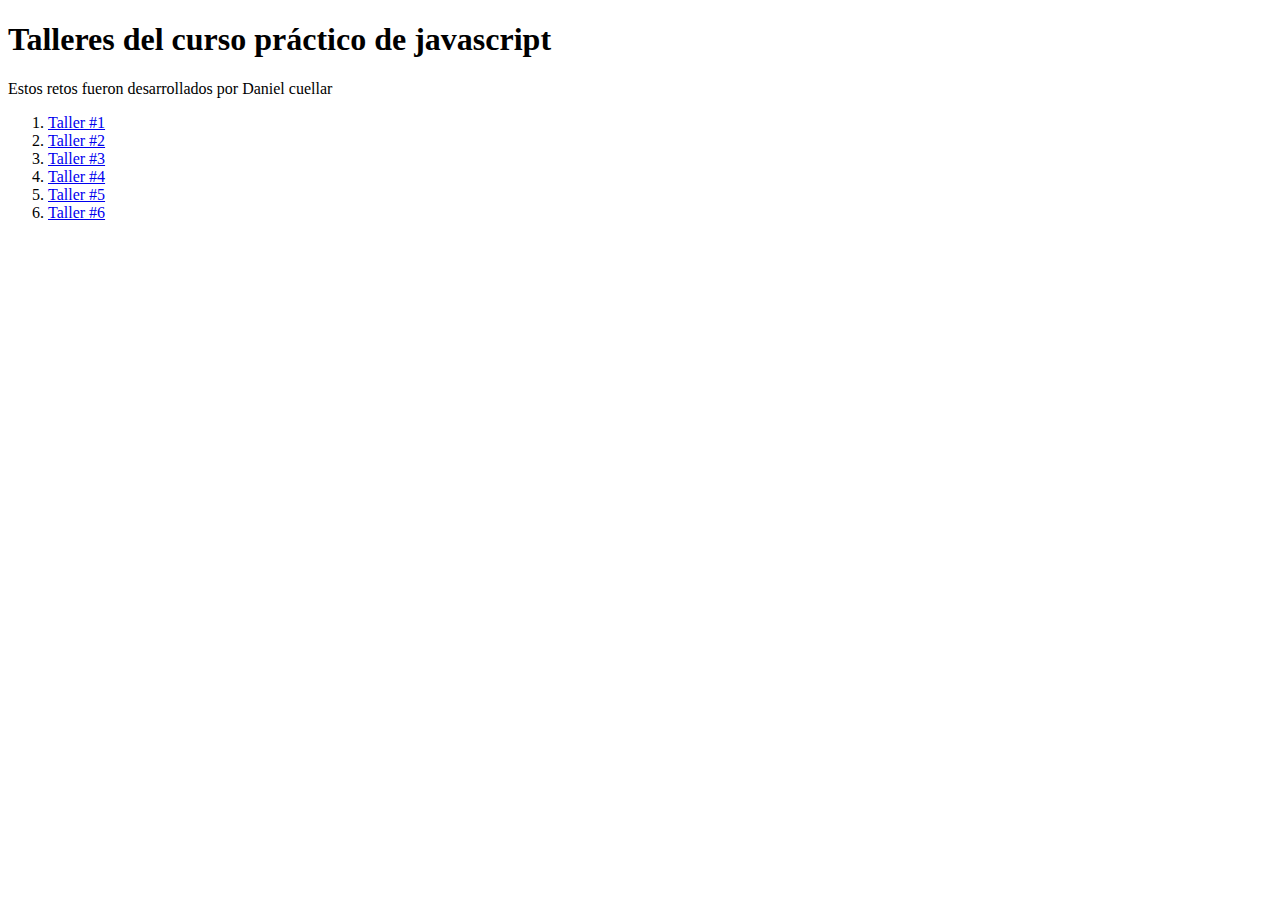
<file: index.html>
<!DOCTYPE html>
<html lang="en">
<head>
    <meta charset="UTF-8">
    <meta http-equiv="X-UA-Compatible" content="IE=edge">
    <meta name="viewport" content="width=device-width, initial-scale=1.0">
    <title>Home | Curso práctico de Javascript</title>
</head>
<body>

    <h1>
        Talleres del curso práctico de javascript
    </h1>
    <p>Estos retos fueron desarrollados por Daniel cuellar</p>

    <section>
        <nav>
            <ol>
                <li>
                    <a href="./figuras.html">Taller #1</a>
                </li>
                <li>
                    <a href="./descuentos.html">Taller #2</a>
                </li>
                <li>
                    <a href="./promedio.html">Taller #3</a>
                </li>
                <li>
                    <a href="./mediana.html">Taller #4</a>
                </li>
                <li>
                    <a href="./moda.html">Taller #5</a>
                </li>
                <li>
                    <a href="./salarios.html">Taller #6</a>
                </li>
            </ol>
        </nav> 
    </section>

    
</body>
</html>
</file>
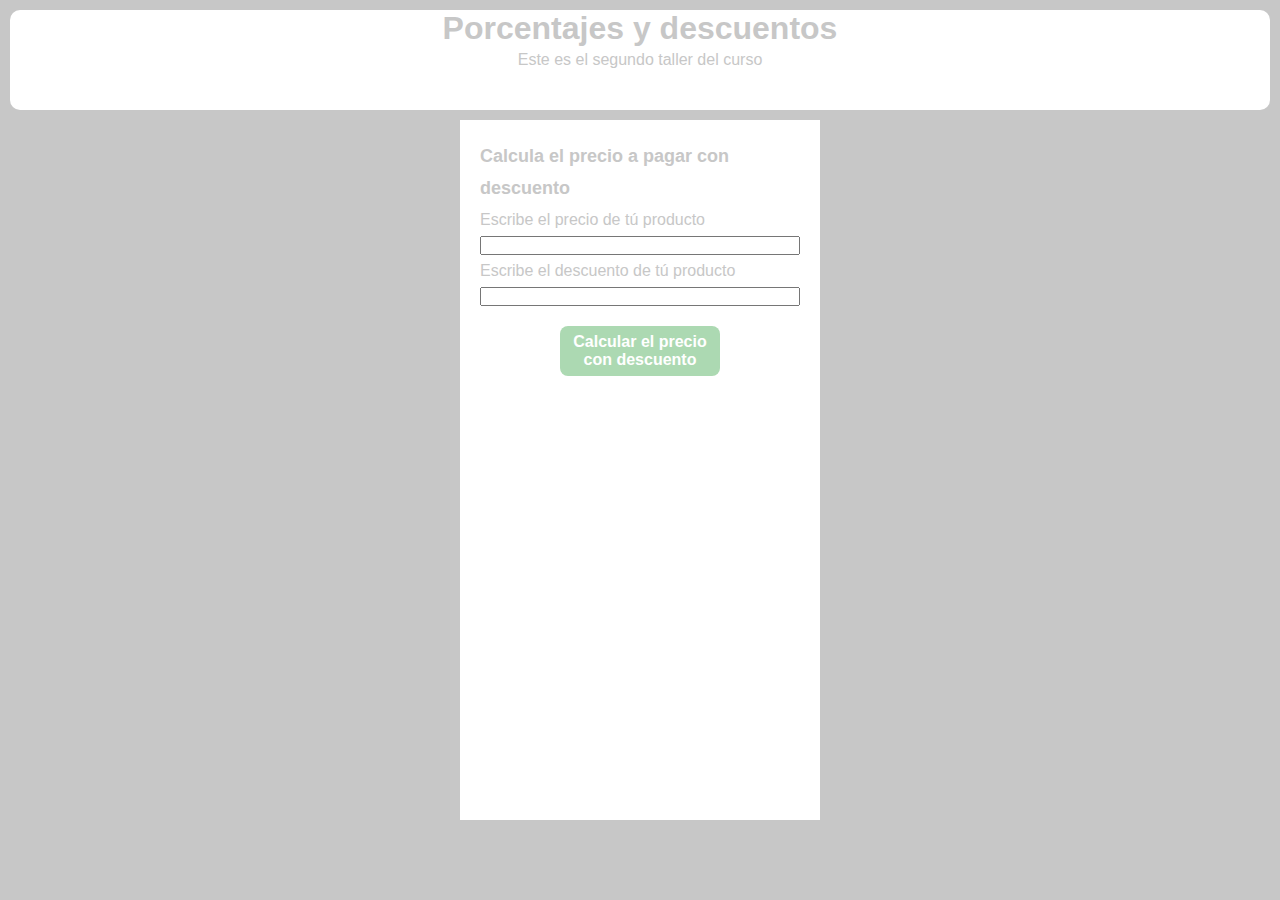
<file: descuentos.html>
<!DOCTYPE html>
<html lang="en">
  <head>
    <meta charset="UTF-8" />
    <meta http-equiv="X-UA-Compatible" content="IE=edge" />
    <meta name="viewport" content="width=device-width, initial-scale=1.0" />
    <title>Porcentajes y descuentos | curso practivo jscript</title>
    <!-- Styles -->
    <link rel="stylesheet" href="./css/descuntos-syles.css" />
    <script src="./js/descuentos.js"></script>
  </head>
  <body>
    <header>
      <h1>Porcentajes y descuentos</h1>
      <p>Este es el segundo taller del curso</p>
    </header>
    <section class="cuerpo">
      <div class="cuerpoFormulario">
        <h2>Calcula el precio a pagar con descuento</h2>
        <form>
          <label for="InputPrice">Escribe el precio de tú producto</label>
          <input id="InputPrice" type="number" />

          <label for="InputDiscount">Escribe el descuento de tú producto</label>
          <input id="InputDiscount" type="number" />
          <div class="button-container">
            <button
              class="primary-button"
              type="button"
              onclick="onClickButtonPriceDiscount()"
            >
              Calcular el precio con descuento
            </button>
          </div>

          <p id="ResultP"></p>
        </form>
      </div>
    </section>
  </body>
</html>
</file>
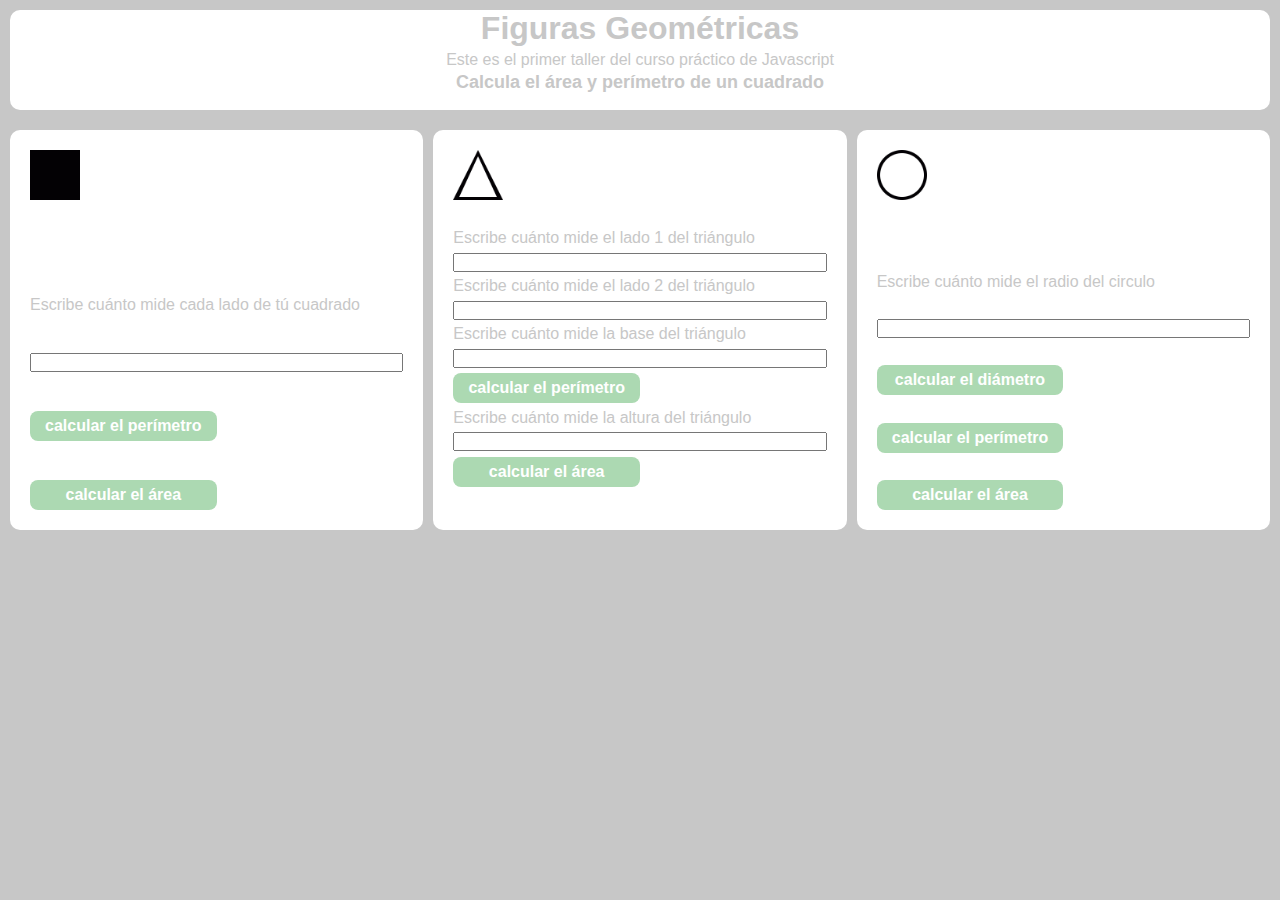
<file: figuras.html>
<!DOCTYPE html>
<html lang="en">
  <head>
    <meta charset="UTF-8" />
    <meta http-equiv="X-UA-Compatible" content="IE=edge" />
    <meta name="viewport" content="width=device-width, initial-scale=1.0" />
    <title>Figuras geométricas | Curso practico Javascript</title>
    <!-- ESTILOS -->
    <link rel="stylesheet" href="./css/figure-styles.css" />
    <script src="./js/figuras.js"></script>
    <!-- FONTS DE GOOGLE -->
    <link rel="preconnect" href="https://fonts.googleapis.com" />
    <link rel="preconnect" href="https://fonts.gstatic.com" crossorigin />
 
  
    
  </head>
  <body>
    <header>
      <h1>Figuras Geométricas</h1>
      <p>Este es el primer taller del curso práctico de Javascript</p>
      <h2>Calcula el área y perímetro de un cuadrado</h2>
    </header>
    <div>
      <section class="cuerpo">
        <div>
          <img src="./img/dark-quadrate_icon-icons.com_54021.png" alt="imagen-cuadrado"><br>
         
          <label for="inputCuadrado">
            Escribe cuánto mide cada lado de tú cuadrado
          </label>

          <input id="inputCuadrado" type="number" />
          <button class="primary-button" type="button" onclick="calcularPerimetroCuadrado()">
            calcular el perímetro
          </button>
          <button  class="primary-button" type="button" onclick="calcularAreaCuadrado()">
            calcular el área
          </button>
        </div>

        <!-- TRIANGULO -->
        <div>
         
          <img src="./img/triangle-shape_icon-icons.com_53860.png" alt="imagen-triangulo"><br>
          <!-- lado1 -->
          <label for="inputLado1Triangulo">
            Escribe cuánto mide el lado 1 del triángulo</label
          >
          <input  id="inputLado1Triangulo" type="number" />
          <!-- lado 2 -->
          <label for="inputLado2Triangulo">
            Escribe cuánto mide el lado 2 del triángulo</label
          >
          <input id="inputLado2Triangulo" type="number" />
          <!-- base -->
          <label for="inputBaseTriangulo">
            Escribe cuánto mide la base del triángulo</label
          >
          <input  id="inputBaseTriangulo" type="number" />

          <button class="primary-button" type="button" onclick="calcularPerimetroTriangulo()">
            calcular el perímetro
          </button>
          <!-- CALCULAR EL ÁREA
         -->

          <label for="inputAlturaTriangulo">
            Escribe cuánto mide la altura del triángulo</label
          >
          <input id="inputAlturaTriangulo" type="number" />

          <button class="primary-button"  type="button" onclick="calcularAreaTriangulo()">
            calcular el área</button
          ><br />
        </div>

        <div>
          <img src="./img/perfect-circle_icon-icons.com_53928.png" alt="imagen circulo"><br>
          <!-- CIRCULO -->

          <!-- PRIMERO EL DIAMETRO -->
          <label for="inputRadioCirculo">
            Escribe cuánto mide el radio del circulo</label
          >
          <input id="inputRadioCirculo" type="number" />

          <button class="primary-button" type="button" onclick="calcularDiametroCirculo()">
            calcular el diámetro
          </button>
          <button class="primary-button" type="button" onclick="calcularPerimetroCirculo()">
            calcular el perímetro
          </button>
          <button class="primary-button" type="button" onclick="calcularAreaCirculo()">
            calcular el área
          </button>
        </div>
      </section>
    </div>
  </body>
</html>
</file>
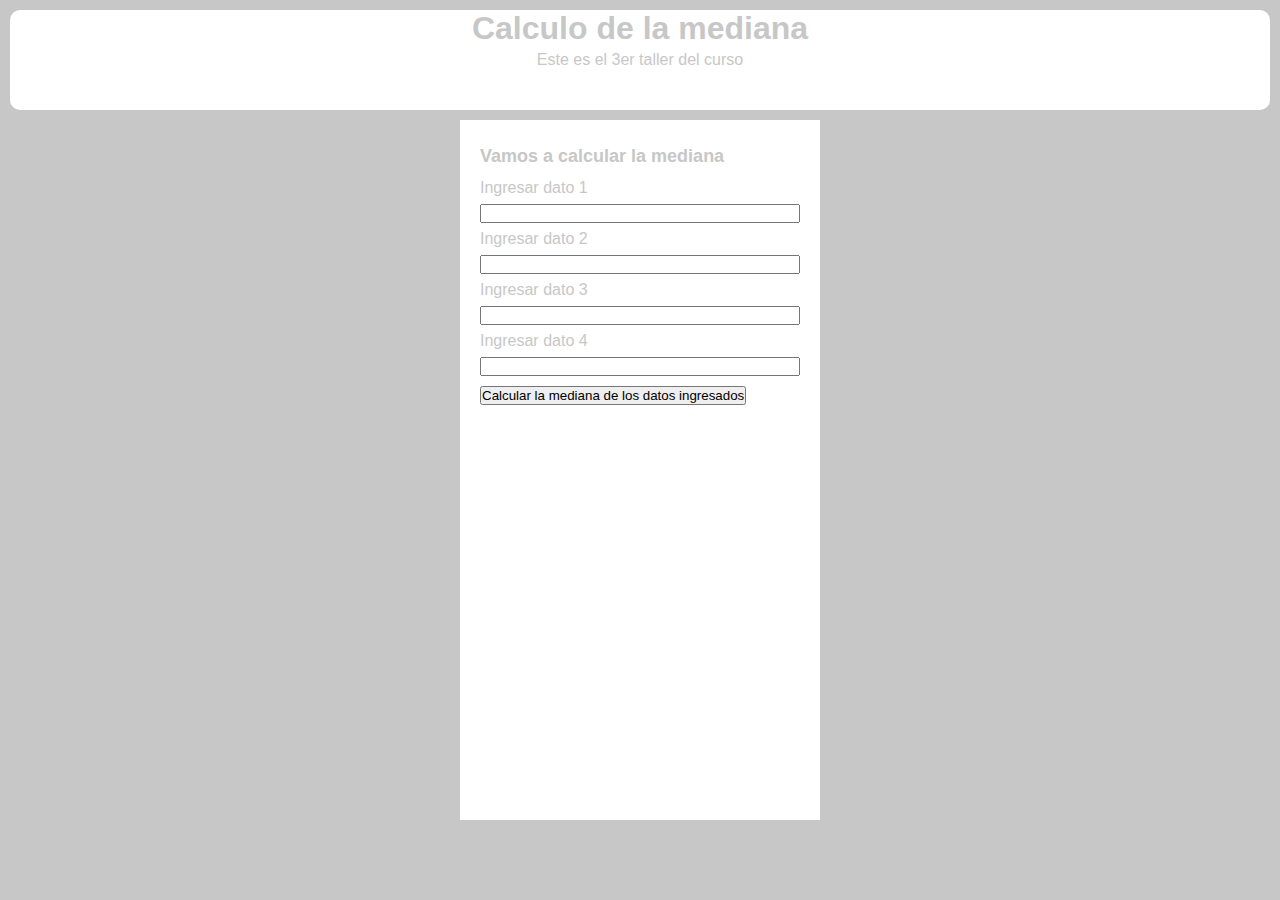
<file: mediana.html>
<!DOCTYPE html>
<html lang="en">
  <head>
    <meta charset="UTF-8" />
    <meta http-equiv="X-UA-Compatible" content="IE=edge" />
    <meta name="viewport" content="width=device-width, initial-scale=1.0" />
    <title>Mediana</title>
    <link rel="stylesheet" href="./css/mediana-styles.css" />
    <script src="./js/mediana.js"></script>
  </head>
  <body>
    <header>
      <h1>Calculo de la mediana</h1>
      <p>Este es el 3er taller del curso</p>
    </header>

    <section class="cuerpo">
      <div class="cuerpoFormulario">
        <h2>Vamos a calcular la mediana</h2>
        <form>
          <label for="InputDato1">Ingresar dato 1</label>
          <input id="InputDato1" type="number" />

          <label for="InputDato2">Ingresar dato 2</label>
          <input id="InputDato2" type="number" />

          <label for="InputDato3">Ingresar dato 3</label>
          <input id="InputDato3" type="number" />

          <label for="InputDato4">Ingresar dato 4</label>
          <input id="InputDato4" type="number" />

          <div class="button-container">
            <button
              
              type="button"
              onclick="onClickButtonMediana()"
            >
              Calcular la mediana de los datos ingresados
            </button>
          </div>
          <p id="ResultP"></p>
        </form>
      </div>
    </section>
  </body>
</html>
</file>
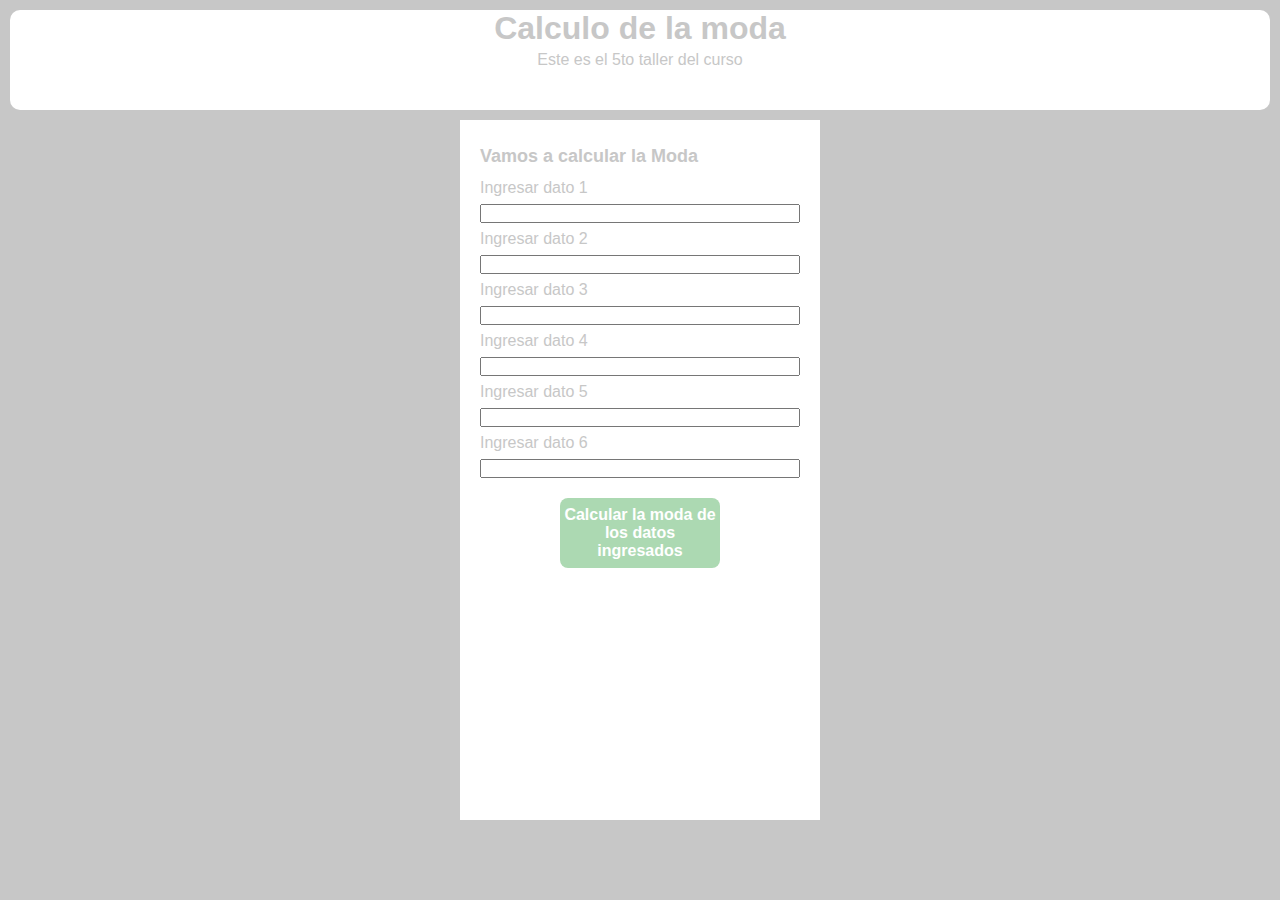
<file: moda.html>
<!DOCTYPE html>
<html lang="en">
  <head>
    <meta charset="UTF-8" />
    <meta http-equiv="X-UA-Compatible" content="IE=edge" />
    <meta name="viewport" content="width=device-width, initial-scale=1.0" />
    <title>Moda</title>
    <link rel="stylesheet" href="./css/moda-styles.css">
    <script src="./js/moda.js"></script>
  </head>
  <body>
    <header>
      <h1>Calculo de la moda</h1>
      <p>Este es el 5to taller del curso</p>
    </header>
    <section class="cuerpo">
      <div class="cuerpoFormulario">
        <h2>Vamos a calcular la Moda</h2>
        <form>
          <label for="InputDato1">Ingresar dato 1</label>
          <input id="InputDato1" type="number" />

          <label for="InputDato2">Ingresar dato 2</label>
          <input id="InputDato2" type="number" />

          <label for="InputDato3">Ingresar dato 3</label>
          <input id="InputDato3" type="number" />

          <label for="InputDato4">Ingresar dato 4</label>
          <input id="InputDato4" type="number" />

          <label for="InputDato5">Ingresar dato 5</label>
          <input id="InputDato5" type="number" />

          <label for="InputDato6">Ingresar dato 6</label>
          <input id="InputDato6" type="number" />

          <div class="button-container">
            <button class="primary-button" type="button" onclick="calcularModa()">
              Calcular la moda de los datos ingresados
            </button>
          </div>
          <p id="ResultP"></p>
        </form>
        
      </div>
    </section>
  </body>
</html>
</file>
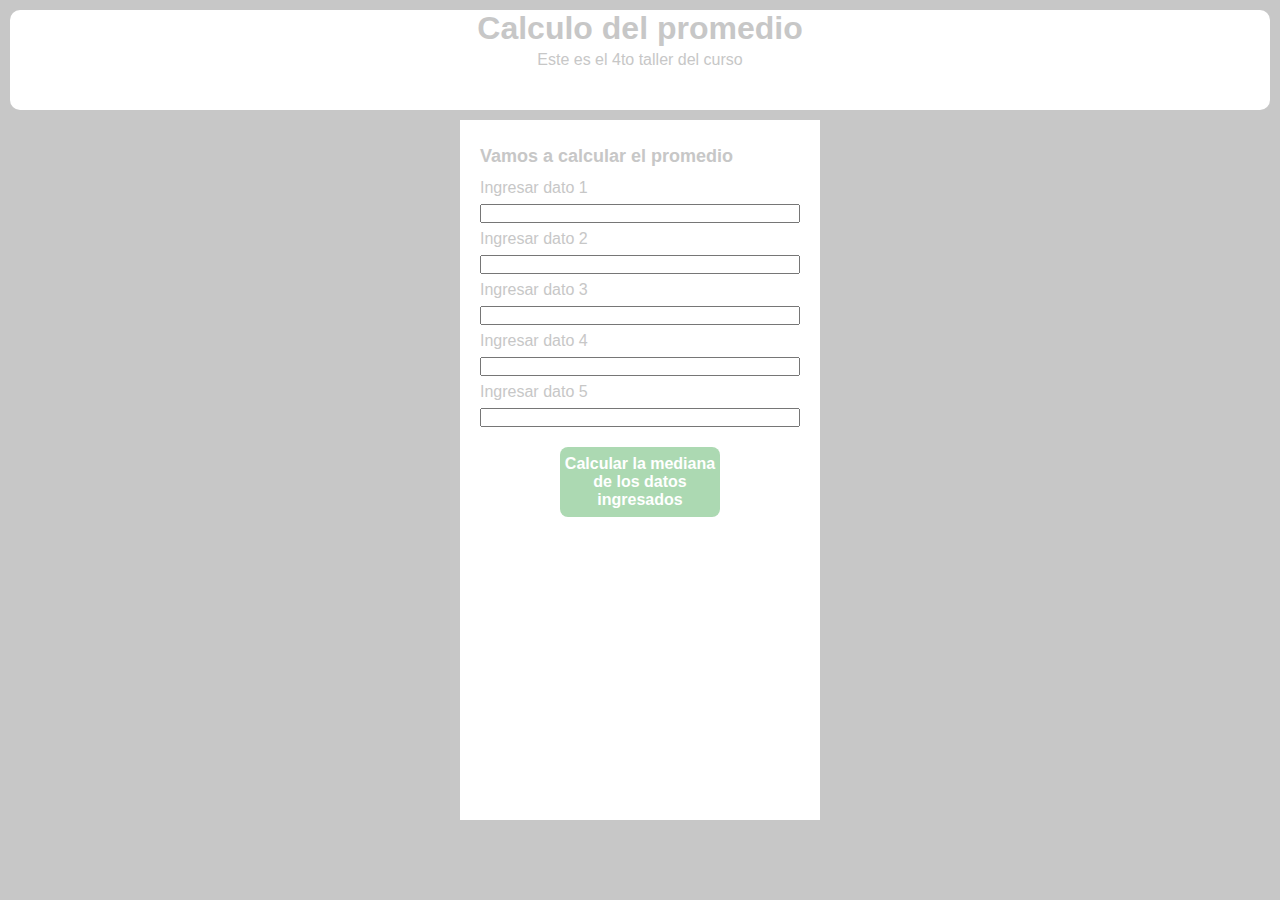
<file: promedio.html>
<!DOCTYPE html>
<html lang="en">
  <head>
    <meta charset="UTF-8" />
    <meta http-equiv="X-UA-Compatible" content="IE=edge" />
    <meta name="viewport" content="width=device-width, initial-scale=1.0" />
    <title>Promedio</title>
    <link rel="stylesheet" href="./css/promedio-styles.css">
    <script src="./js/promedio.js"></script>
  </head>
  <body>
    <header>
      <h1>Calculo del promedio</h1>
      <p>Este es el 4to taller del curso</p>
    </header>
    <section class="cuerpo">
      <div class="cuerpoFormulario">
        <h2>Vamos a calcular el promedio</h2>
        <form>
          <label for="InputDato1">Ingresar dato 1</label>
          <input id="InputDato1" type="number" />

          <label for="InputDato2">Ingresar dato 2</label>
          <input id="InputDato2" type="number" />

          <label for="InputDato3">Ingresar dato 3</label>
          <input id="InputDato3" type="number" />

          <label for="InputDato4">Ingresar dato 4</label>
          <input id="InputDato4" type="number" />

          <label for="InputDato5">Ingresar dato 5</label>
          <input id="InputDato5" type="number" />
          <div class="button-container">
            <button
              class="primary-button"
              type="button"
              onclick="calcularMediaAritmetica()"
            >
              Calcular la mediana de los datos ingresados
            </button>
          </div>
          <p id="ResultP"></p>
        </form>
      </div>
    </section>
  </body>
</html>
</file>
<file: css/descuntos-syles.css>
* {
    padding: 0;
    margin: 0px;
    box-sizing: border-box;
  }
  
  :root {
    --white: #fff;
    --black: #0000;
    --very-ligth-pink: #c7c7c7;
    --text-input-field: #f7f7f7;
    --hospital-green: #acd9b2;
    --sm: 14px;
    --md: 16px;
    --lg: 18px;
  }

  body {
    font-family: "El Messiri", sans-serif;
    font-family: "Festive", cursive;
    font-family: "Quicksand", sans-serif;
    background-color: var(--very-ligth-pink);
    margin: 10px;
    color: var(--very-ligth-pink);
  }

  header {
    height: 100px;  
    background-color: var(--white);
    display: flex;
    flex-direction: column;
    align-items: center;
    border-radius: 10px;
  }

  header p{
    color: var(--very-ligth-pink);
    font-size: var(--md);
    line-height: 25px;
}

h1{
    color: var(--very-ligth-pink); 

}

h2{
    color: var(--very-ligth-pink); 
    font-size: var(--lg);
}

.cuerpo{
    display: flex;
    place-content: center;
    
}

.cuerpoFormulario{
    height: 700px;
    width: 360px;
    display: flex;
    flex-direction: column;
    padding: 20px;
    background-color: var(--white);
    line-height: 2rem;
    margin-top: 10px;
    
    
}

form{
    display: flex;
    flex-direction: column;
}


.primary-button{
    margin: 10px 0 0 80px;
    background-color: var(--hospital-green);
    border-radius: 8px;
    border: none;
    color: var(--white);
    width: 50%;
    cursor: pointer;
    font-size: var(--md);
    font-weight: bold;
    height: 50px;
}

.button-container{
    width: 100%;
    height: 300px;
    margin-top: 10px;
    display: flex;
    flex-direction: row;
    justify-items: center;
    
}
</file>
<file: css/figure-styles.css>
* {
  padding: 0;
  margin: 0px;
  box-sizing: border-box;
}

:root {
  --white: #fff;
  --black: #0000;
  --very-ligth-pink: #c7c7c7;
  --text-input-field: #f7f7f7;
  --hospital-green: #acd9b2;
  --sm: 14px;
  --md: 16px;
  --lg: 18px;
}

header {
  height: 100px;  
  background-color: var(--white);
  display: flex;
  flex-direction: column;
  align-items: center;
  border-radius: 10px;

  
}



header p{
    color: var(--very-ligth-pink);
    font-size: var(--md);
    line-height: 25px;
}

h2{
    color: var(--very-ligth-pink); 
    font-size: var(--lg);
}
body {
  font-family: "El Messiri", sans-serif;
  font-family: "Festive", cursive;
  font-family: "Quicksand", sans-serif;
  background-color: var(--very-ligth-pink);
  margin: 10px;
  color: var(--very-ligth-pink);
}

.cuerpo{
    width: 100%;
    margin-top: 20px;
    display: grid;
    grid-template-columns: 1fr 1fr 1fr ;
    gap: 10px;
    
    
    place-content: center;

}

.cuerpo div{
    background-color: var(--white);
    border-radius: 10px;
    height: 400px;
    display: flex;
    flex-direction: column;
    justify-content: space-between;
    align-items:initial;
    padding: 20px;

}

.cuerpo div img{
    width: 50px;
}

.icon{
    width: 100%;
    z-index: 1  ;
}

.fa-triangle{
    color: black;
    font-size: 100px;
}

.primary-button{
    background-color: var(--hospital-green);
    border-radius: 8px;
    border: none;
    color: var(--white);
    width: 50%;
    cursor: pointer;
    font-size: var(--md);
    font-weight: bold;
    height: 30px;
}
</file>
<file: css/mediana-styles.css>
* {
  padding: 0;
  margin: 0px;
  box-sizing: border-box;
}

:root {
  --white: #fff;
  --black: #0000;
  --very-ligth-pink: #c7c7c7;
  --text-input-field: #f7f7f7;
  --hospital-green: #acd9b2;
  --sm: 14px;
  --md: 16px;
  --lg: 18px;
}

header {
  height: 100px;
  background-color: var(--white);
  display: flex;
  flex-direction: column;
  align-items: center;
  border-radius: 10px;
}

header p {
  color: var(--very-ligth-pink);
  font-size: var(--md);
  line-height: 25px;
}

h2 {
  color: var(--very-ligth-pink);
  font-size: var(--lg);
}
body {
  font-family: "El Messiri", sans-serif;
  font-family: "Festive", cursive;
  font-family: "Quicksand", sans-serif;
  background-color: var(--very-ligth-pink);
  margin: 10px;
  color: var(--very-ligth-pink);
}

.cuerpo {
  display: flex;
  place-content: center;
}

.cuerpoFormulario {
  height: 700px;
  width: 360px;
  display: flex;
  flex-direction: column;
  padding: 20px;
  background-color: var(--white);
  line-height: 2rem;
  margin-top: 10px;
}

form {
  display: flex;
  flex-direction: column;
}

.primary-button {
  margin: 10px 0 0 80px;
  background-color: var(--hospital-green);
  border-radius: 8px;
  border: none;
  color: var(--white);
  width: 50%;
  cursor: pointer;
  font-size: var(--md);
  font-weight: bold;
  height: 70px;
}

.button-container {
  width: 100%;
  margin-top: 10px;
  display: flex;
  flex-direction: row;
  justify-items: center;
}
</file>
<file: css/moda-styles.css>
* {
    padding: 0;
    margin: 0px;
    box-sizing: border-box;
  }
  
  :root {
    --white: #fff;
    --black: #0000;
    --very-ligth-pink: #c7c7c7;
    --text-input-field: #f7f7f7;
    --hospital-green: #acd9b2;
    --sm: 14px;
    --md: 16px;
    --lg: 18px;
  }
  
  header {
    height: 100px;
    background-color: var(--white);
    display: flex;
    flex-direction: column;
    align-items: center;
    border-radius: 10px;
  }
  
  header p {
    color: var(--very-ligth-pink);
    font-size: var(--md);
    line-height: 25px;
  }
  
  h2 {
    color: var(--very-ligth-pink);
    font-size: var(--lg);
  }
  body {
    font-family: "El Messiri", sans-serif;
    font-family: "Festive", cursive;
    font-family: "Quicksand", sans-serif;
    background-color: var(--very-ligth-pink);
    margin: 10px;
    color: var(--very-ligth-pink);
  }
  
  .cuerpo {
    display: flex;
    place-content: center;
  }
  
  .cuerpoFormulario {
    height: 700px;
    width: 360px;
    display: flex;
    flex-direction: column;
    padding: 20px;
    background-color: var(--white);
    line-height: 2rem;
    margin-top: 10px;
  }
  
  form {
    display: flex;
    flex-direction: column;
  }
  
  .primary-button {
    margin: 10px 0 0 80px;
    background-color: var(--hospital-green);
    border-radius: 8px;
    border: none;
    color: var(--white);
    width: 50%;
    cursor: pointer;
    font-size: var(--md);
    font-weight: bold;
    height: 70px;
  }
  
  .button-container {
    width: 100%;
    margin-top: 10px;
    display: flex;
    flex-direction: row;
    justify-items: center;
  }
</file>
<file: css/promedio-styles.css>
* {
    padding: 0;
    margin: 0px;
    box-sizing: border-box;
  }
  
  :root {
    --white: #fff;
    --black: #0000;
    --very-ligth-pink: #c7c7c7;
    --text-input-field: #f7f7f7;
    --hospital-green: #acd9b2;
    --sm: 14px;
    --md: 16px;
    --lg: 18px;
  }
  
  header {
    height: 100px;
    background-color: var(--white);
    display: flex;
    flex-direction: column;
    align-items: center;
    border-radius: 10px;
  }
  
  header p {
    color: var(--very-ligth-pink);
    font-size: var(--md);
    line-height: 25px;
  }
  
  h2 {
    color: var(--very-ligth-pink);
    font-size: var(--lg);
  }
  body {
    font-family: "El Messiri", sans-serif;
    font-family: "Festive", cursive;
    font-family: "Quicksand", sans-serif;
    background-color: var(--very-ligth-pink);
    margin: 10px;
    color: var(--very-ligth-pink);
  }
  
  .cuerpo {
    display: flex;
    place-content: center;
  }
  
  .cuerpoFormulario {
    height: 700px;
    width: 360px;
    display: flex;
    flex-direction: column;
    padding: 20px;
    background-color: var(--white);
    line-height: 2rem;
    margin-top: 10px;
  }
  
  form {
    display: flex;
    flex-direction: column;
  }
  
  .primary-button {
    margin: 10px 0 0 80px;
    background-color: var(--hospital-green);
    border-radius: 8px;
    border: none;
    color: var(--white);
    width: 50%;
    cursor: pointer;
    font-size: var(--md);
    font-weight: bold;
    height: 70px;
  }
  
  .button-container {
    width: 100%;
    margin-top: 10px;
    display: flex;
    flex-direction: row;
    justify-items: center;
  }
</file>
